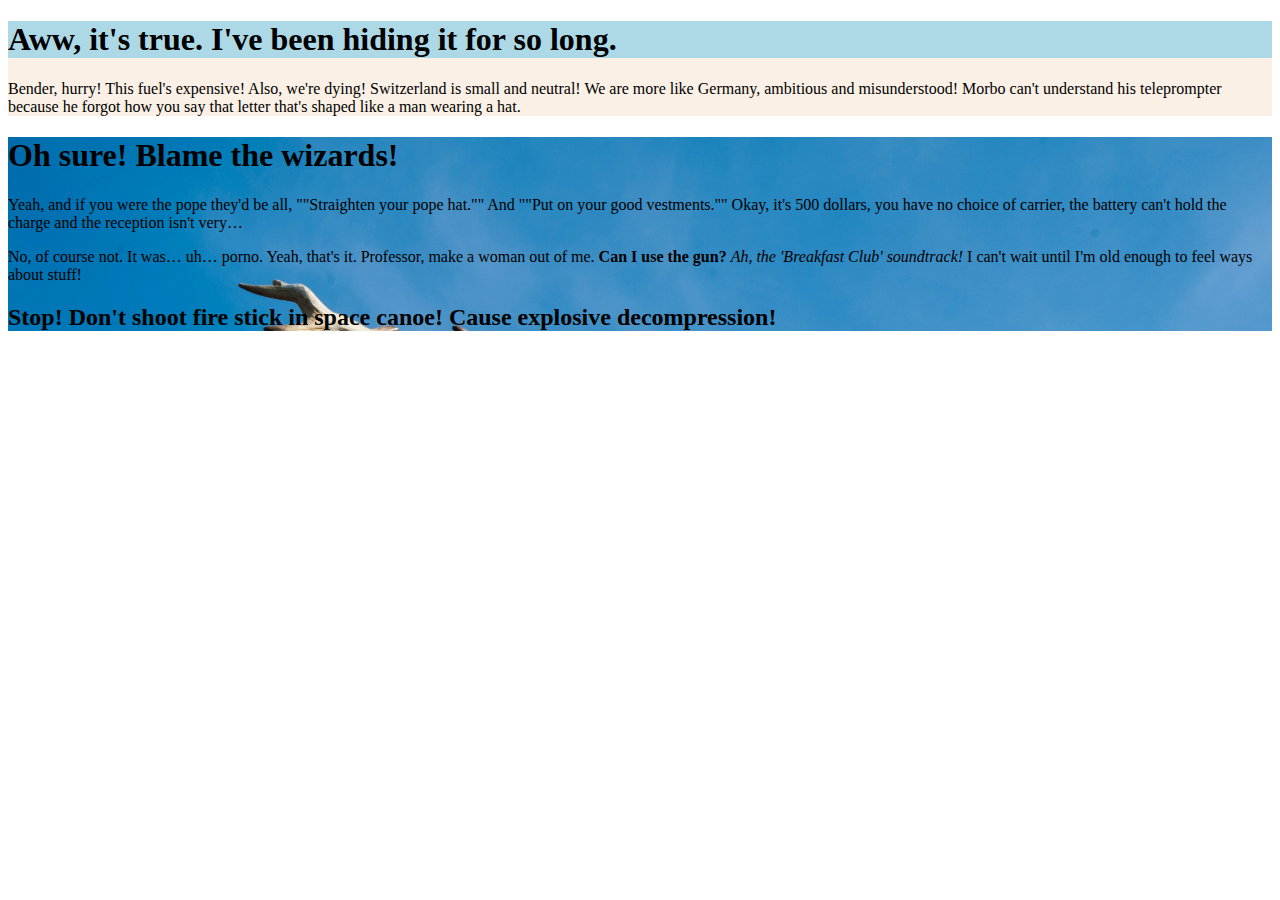
<file: Level-1_1/index.html>
<!DOCTYPE html>
<html lang="en">
<head>
    <meta charset="UTF-8">
    <meta name="viewport" content="width=device-width, initial-scale=1.0">
    <link rel="stylesheet" href="assets/css/style.css">
    <title>Background</title>
</head>
<body>
<!-- 1. Beispiel -->
<section>
    <h1>Aww, it's true. I've been hiding it for so long.</h1>
    <p>Bender, hurry! This fuel's expensive! Also, we're dying! Switzerland is small and neutral! We are more like Germany, ambitious and misunderstood! Morbo can't understand his teleprompter because he forgot how you say that letter that's shaped like a man wearing a hat.</p>
</section>

<!-- 2. Beispiel -->
<article>
    <h1>Oh sure! Blame the wizards!</h1>
    <p>Yeah, and if you were the pope they'd be all, ""Straighten your pope hat."" And ""Put on your good vestments."" Okay, it's 500 dollars, you have no choice of carrier, the battery can't hold the charge and the reception isn't very…</p>
    <p>No, of course not. It was… uh… porno. Yeah, that's it. Professor, make a woman out of me. <strong> Can I use the gun?</strong> <em> Ah, the 'Breakfast Club' soundtrack!</em> I can't wait until I'm old enough to feel ways about stuff!</p>
    <h2>Stop! Don't shoot fire stick in space canoe! Cause explosive decompression!</h2>
</article>
</body>
</html>
</file>
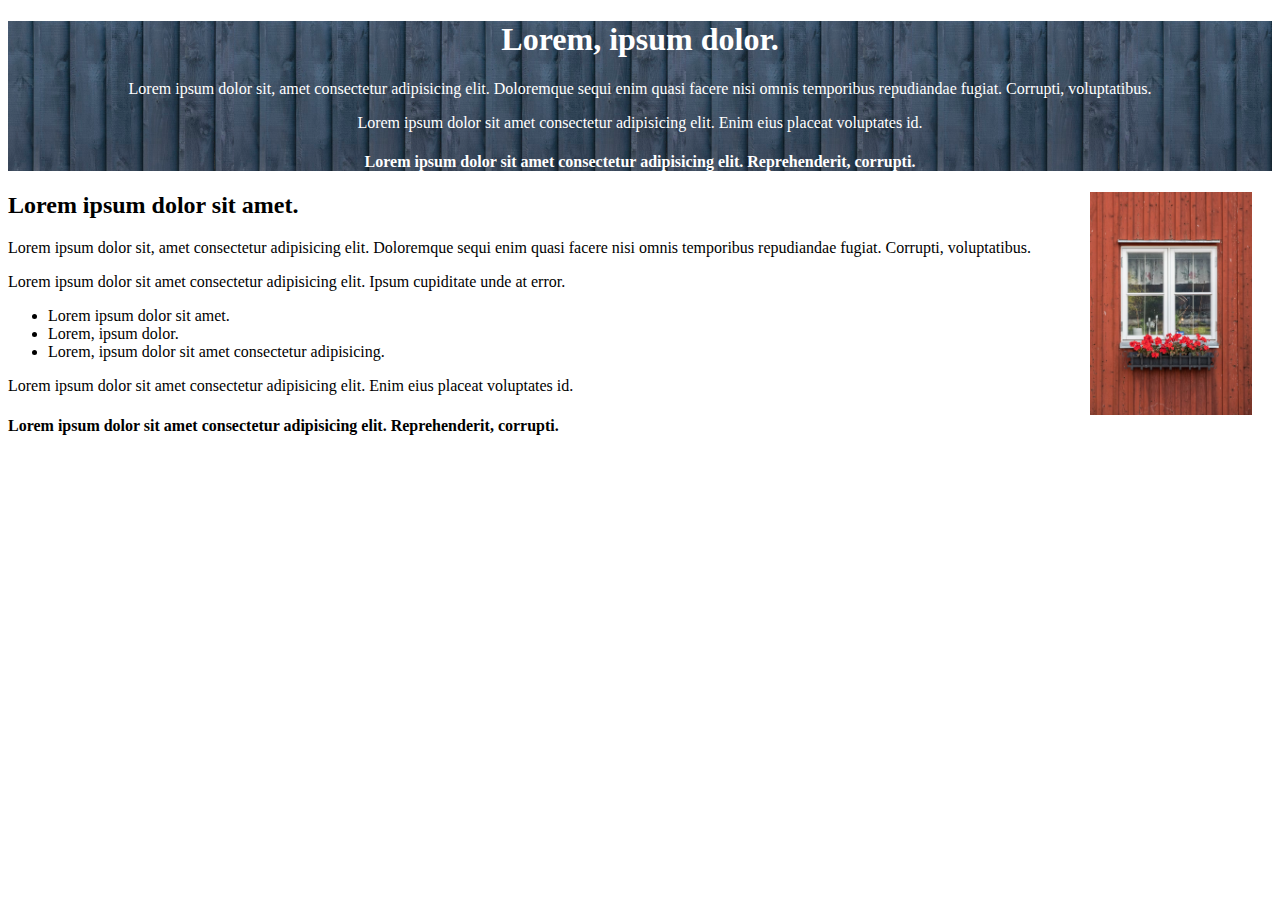
<file: Level-2_1/index.html>
<!DOCTYPE html>
<html lang="en">
<head>
    <meta charset="UTF-8">
    <meta name="viewport" content="width=device-width, initial-scale=1.0">
    <link rel="stylesheet" href="assets/css/style.css">
    <title>Document</title>
</head>
<body>
    <main>

        <section>
            <h1>Lorem, ipsum dolor.</h1>
            <p>Lorem ipsum dolor sit, amet consectetur adipisicing elit. Doloremque sequi enim quasi facere nisi omnis temporibus repudiandae fugiat. Corrupti, voluptatibus.</p>
            <p>Lorem ipsum dolor sit amet consectetur adipisicing elit. Enim eius placeat voluptates id.</p>
            <h4>Lorem ipsum dolor sit amet consectetur adipisicing elit. Reprehenderit, corrupti.</h4>
        </section>  
        <article>
            <h2>Lorem ipsum dolor sit amet.</h2>
            <p>Lorem ipsum dolor sit, amet consectetur adipisicing elit. Doloremque sequi enim quasi facere nisi omnis temporibus repudiandae fugiat. Corrupti, voluptatibus.</p>
            <p>Lorem ipsum dolor sit amet consectetur adipisicing elit. Ipsum cupiditate unde at error.</p>
            <ul>
                <li>Lorem ipsum dolor sit amet.</li>
                <li>Lorem, ipsum dolor.</li>
                <li>Lorem, ipsum dolor sit amet consectetur adipisicing.</li>
            </ul>
            <p>Lorem ipsum dolor sit amet consectetur adipisicing elit. Enim eius placeat voluptates id.</p>
            <h4>Lorem ipsum dolor sit amet consectetur adipisicing elit. Reprehenderit, corrupti.</h4>
        </article>        
    </main>
</body>
</html>
</file>
<file: Level-1_1/assets/css/style.css>
section {
    background-color: linen;
}

section h1 {
    background-color: lightblue;
}

article {
    background-image: url(../images/emanuela-meli-JvKMMV6fLTA-unsplash.jpg);
    background-repeat: no-repeat;
    background-size: cover;
}
</file>
<file: Level-2_1/assets/css/style.css>
section {
    background-image: url(../images/section-img.avif);
    background-size: contain;
    background-repeat: repeat-x;
    color: white;
    text-align: center;
}

article {
    background-image: url(../images/article-img.avif);
    background-position: right 20px bottom 20px;
    background-repeat: no-repeat;
    background-size: contain
}
</file>
